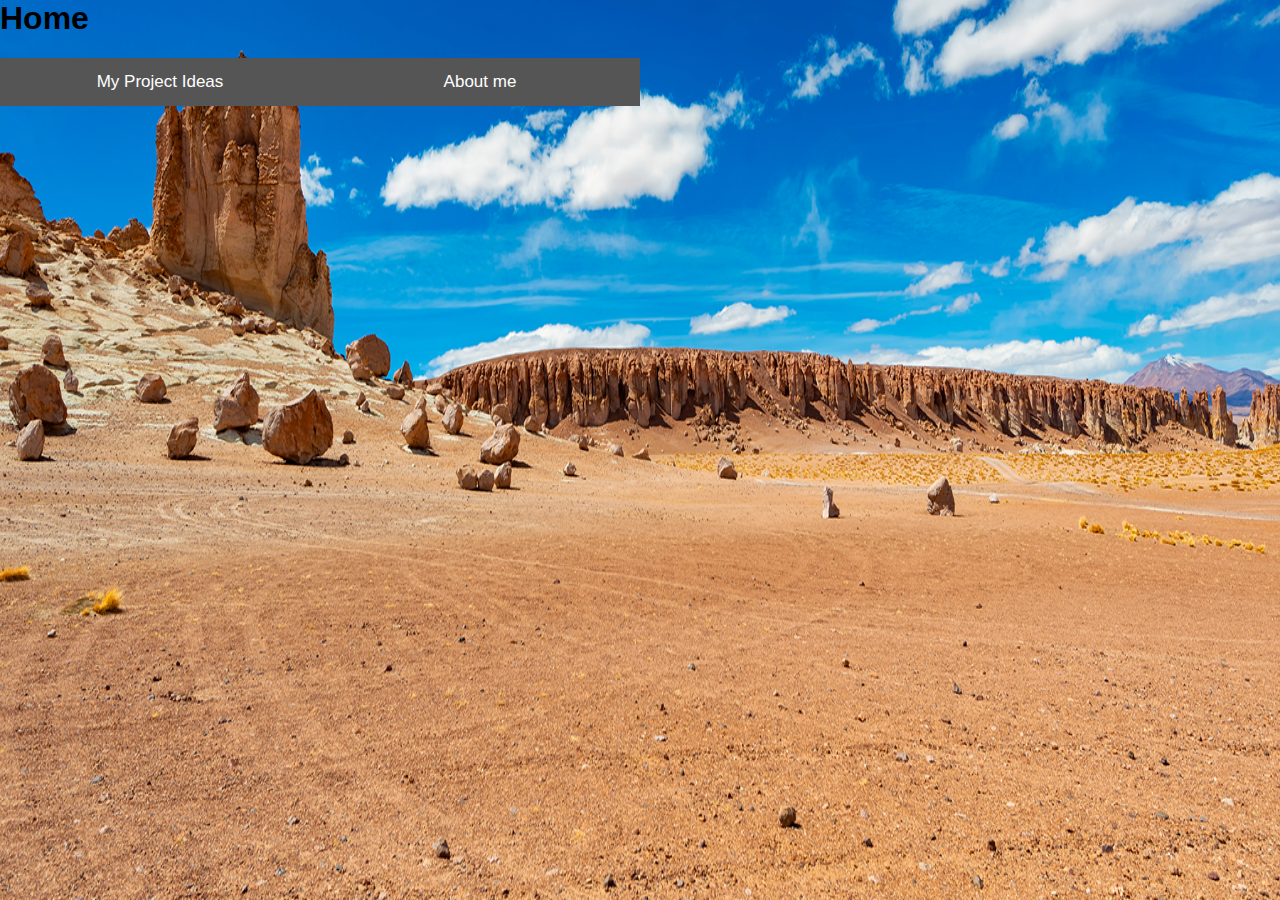
<file: index.HTML>
<html>

<head>
    <link rel="Stylesheet" href="Hcss.css">
    <script src="Hjs.js"></script>
    <title> HOME </title>
</head>

<body>
    <h1>Home</h1>
    <img class="background" src="desert.png" alt="desert" width="300" height="300">
    <button class="tablink" onclick="openPage('Project', this, 'red')">My Project Ideas</button>
    <button class="tablink" onclick="openPage('Am', this, 'green')">About me</button>

    <div id="Project" class="tabcontent">
        <h3></h3>
        <p>Mapping Juja residential areas<br><br><br> Mapping vacant houses in juja for new students in jkuat<br><br><br> Finding a system to register and identify licensed surveyors in Kenya

        </p>
    </div>

    <div id="Am" class="tabcontent">
        <p>Click the button to know more about me.<br>
            <button type="button"> <a href="About.html">About me</a> </button>
    </div>

</body>

</html>
</file>
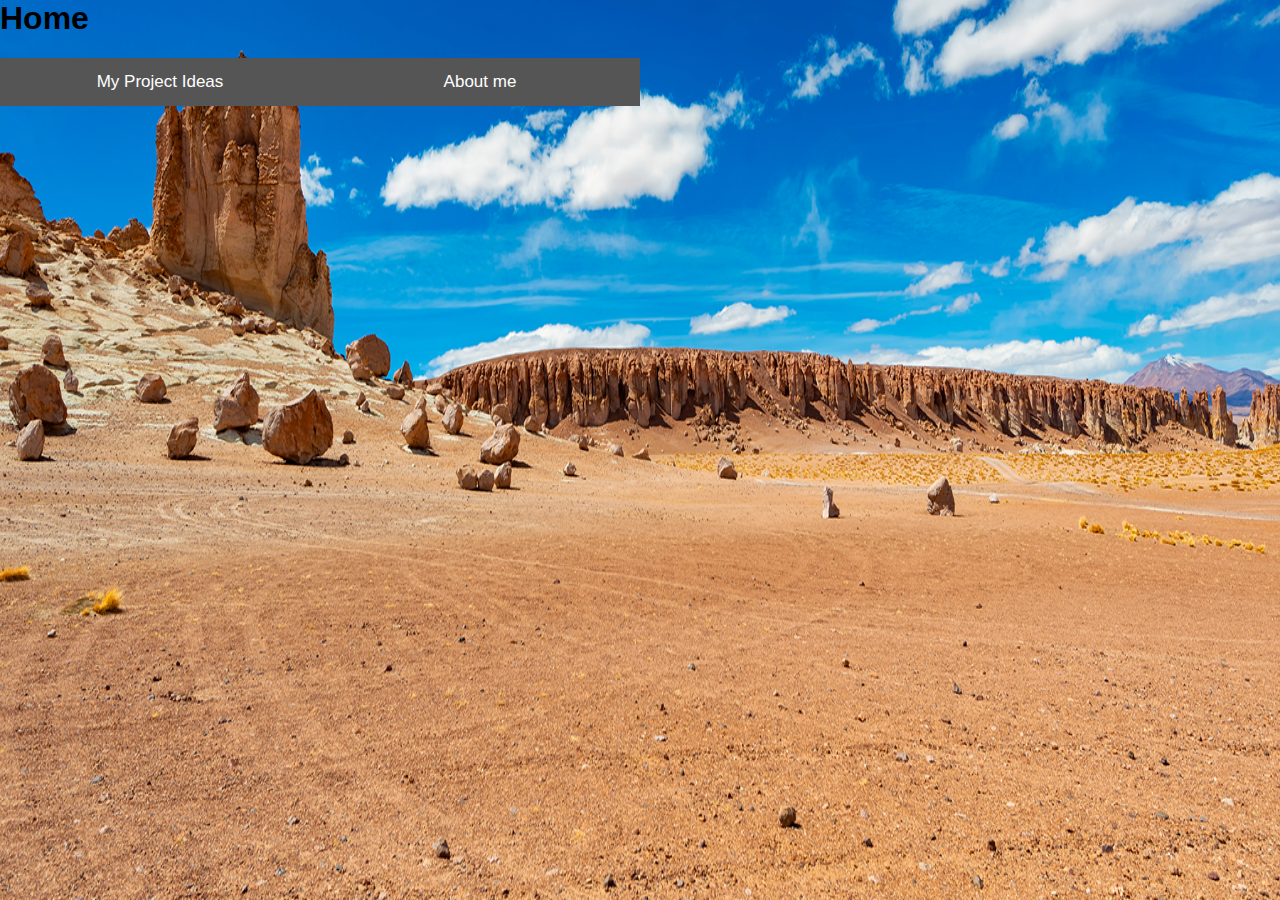
<file: index.html>
<html>

<head>
    <link rel="Stylesheet" href="Hcss.css">
    <script src="Hjs.js"></script>
    <title> HOME </title>
</head>

<body>
    <h1>Home</h1>
    <img class="background" src="desert.png" alt="desert" width="300" height="300">
    <button class="tablink" onclick="openPage('Project', this, 'red')">My Project Ideas</button>
    <button class="tablink" onclick="openPage('Am', this, 'green')">About me</button>

    <div id="Project" class="tabcontent">
        <h3></h3>
        <p>Mapping Juja residential areas<br><br><br> Mapping vacant houses in juja for new students in jkuat<br><br><br> Finding a system to register and identify licensed surveyors in Kenya

        </p>
    </div>

    <div id="Am" class="tabcontent">
        <p>Click the button to know more about me.<br>
            <button type="button"> <a href="About.html">About me</a> </button>
    </div>

</body>

</html>
</file>
<file: Hcss.css>
img.background {
  width: 100%;
  height: 100%;
  position: absolute;
  left: 0px;
  top: 0px;
  z-index: -1;
}
/* Set height of body and the document to 100% to enable "full page tabs" */
body, html {
  height: 100%;
  margin: 0;
  font-family: Arial;
}

/* Style tab links */
.tablink {
  background-color: #555;
  color: white;
  float: left;
  border: none;
  outline: none;
  cursor: pointer;
  padding: 14px 16px;
  font-size: 17px;
  width: 25%;
}

.tablink:hover {
  background-color: #777;
}

/* Style the tab content (and add height:100% for full page content) */
.tabcontent {
  color: white;
  display: none;
  padding: 100px 20px;
  height: 100%;
}

#Project {background-color: green;}
</file>
